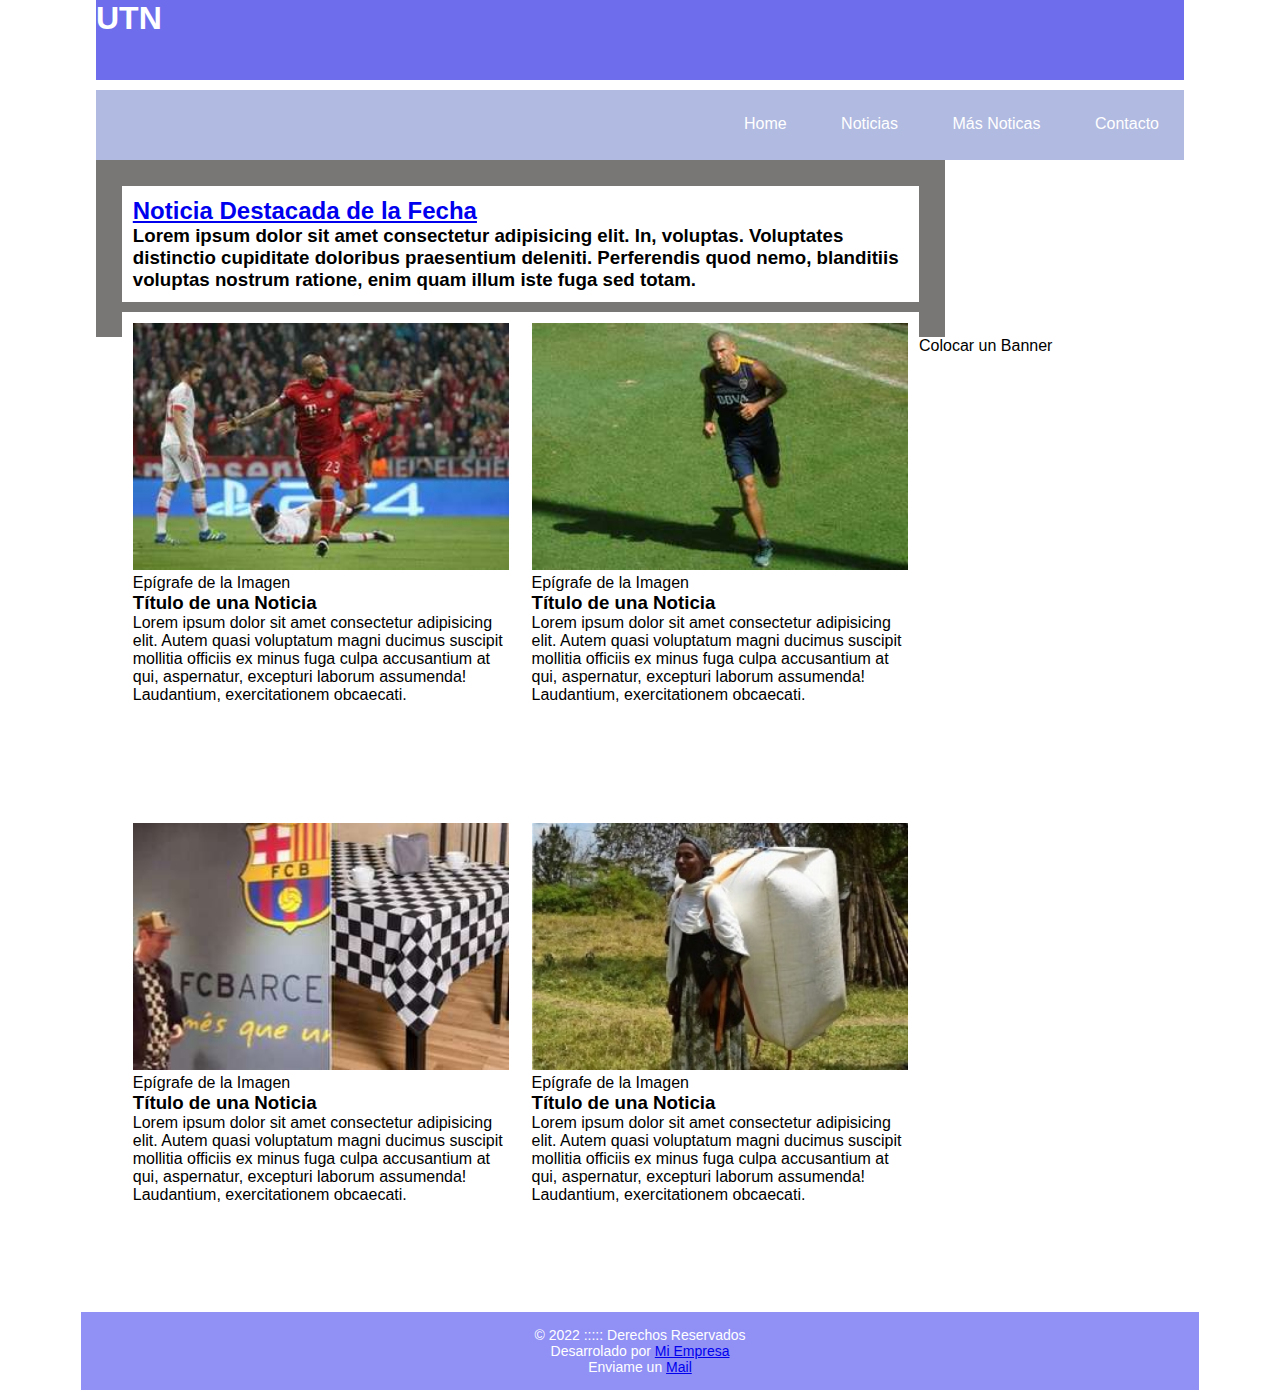
<file: index.html>
<!DOCTYPE html>
<html lang="en">
<head>
    <meta charset="UTF-8">
    <meta http-equiv="X-UA-Compatible" content="IE=edge">
    <meta name="viewport" content="width=device-width, initial-scale=1.0">
    <link rel="stylesheet" href="./css/index.css">
    <title>Maquetación HTML5</title>
</head>
<body>

    <header class="header" id="name">
        <div class="logo">
            <a href="./index.html" class="linkLogo">
                <h1>
                    utn
                </h1>
            </a>
        </div>
    </header>

    <nav class="navbar">
        <ul class="menuPrincipal">
            <li>
                <a href="./index.html">Home</a>
            </li>
            <li>
                <a href="./pages/noticias.html">Noticias</a>
            </li>
            <li>
                <a href="./pages/masNoticias.html">Más Noticas</a>
            </li>
            <li>
                <a href="./pages/contacto.html">Contacto</a>
            </li>
        </ul>
    </nav>

    <main id="mainContent">
        <section id="portada">
            <article class="destacado">
                <a href="./pages/masNoticias.html">
                    <h2>
                        Noticia Destacada de la Fecha
                    </h2>
                </a>
                <h3>
                    Lorem ipsum dolor sit amet consectetur adipisicing elit. In, voluptas. Voluptates distinctio cupiditate doloribus praesentium deleniti. Perferendis quod nemo, blanditiis voluptas nostrum ratione, enim quam illum iste fuga sed totam.
                </h3>
            </article>

            <article class="default">
                <figure class="imgNota">
                    <a href="./pages/noticias.html"><img src="./multimedia/noti01.jpg" alt="Una imagen"></a>
                    <figcaption>
                        Epígrafe de la Imagen
                    </figcaption>
                </figure>
                <h3>Título de una Noticia</h3>
                <p>
                    Lorem ipsum dolor sit amet consectetur adipisicing elit. Autem quasi voluptatum magni ducimus suscipit mollitia officiis ex minus fuga culpa accusantium at qui, aspernatur, excepturi laborum assumenda! Laudantium, exercitationem obcaecati.
                </p>
            </article>

            <article class="default">
                <figure class="imgNota">
                    <a href="./pages/noticias.html"><img src="./multimedia/noti02.jpg" alt="Una imagen"> </a>
                    <figcaption>
                        Epígrafe de la Imagen
                    </figcaption>
                </figure>
                <h3>Título de una Noticia</h3>
                <p>
                    Lorem ipsum dolor sit amet consectetur adipisicing elit. Autem quasi voluptatum magni ducimus suscipit mollitia officiis ex minus fuga culpa accusantium at qui, aspernatur, excepturi laborum assumenda! Laudantium, exercitationem obcaecati.
                </p>
            </article>

            <article class="default">
                <figure class="imgNota">
                    <a href="./pages/noticias.html"><img src="./multimedia/noti03.jpg" alt="Una imagen"> </a>
                    <figcaption>
                        Epígrafe de la Imagen
                    </figcaption>
                </figure>
                <h3>Título de una Noticia</h3>
                <p>
                    Lorem ipsum dolor sit amet consectetur adipisicing elit. Autem quasi voluptatum magni ducimus suscipit mollitia officiis ex minus fuga culpa accusantium at qui, aspernatur, excepturi laborum assumenda! Laudantium, exercitationem obcaecati.
                </p>
            </article>

            <article class="default">
                <figure class="imgNota">
                    <a href="./pages/noticias.html"><img src="./multimedia/noti04.jpg" alt="Una imagen"> </a>
                    <figcaption>
                        Epígrafe de la Imagen
                    </figcaption>
                </figure>
                <h3>Título de una Noticia</h3>
                <p>
                    Lorem ipsum dolor sit amet consectetur adipisicing elit. Autem quasi voluptatum magni ducimus suscipit mollitia officiis ex minus fuga culpa accusantium at qui, aspernatur, excepturi laborum assumenda! Laudantium, exercitationem obcaecati.
                </p>
            </article>

        </section>

        <aside>
            <span>Colocar un Banner</span>
        </aside>



    </main>

    <footer>
        <p>
            &copy; 2022 ::::: Derechos Reservados 
        </p>
        <p>Desarrolado por <a href="https://www.mendozapost.com/" target="_blank">Mi Empresa</a></p>
        <p>Enviame un <a href="mailto:bernalpas@gmail.com">Mail</a></p>
    </footer>

    
</body>
</html>
</file>
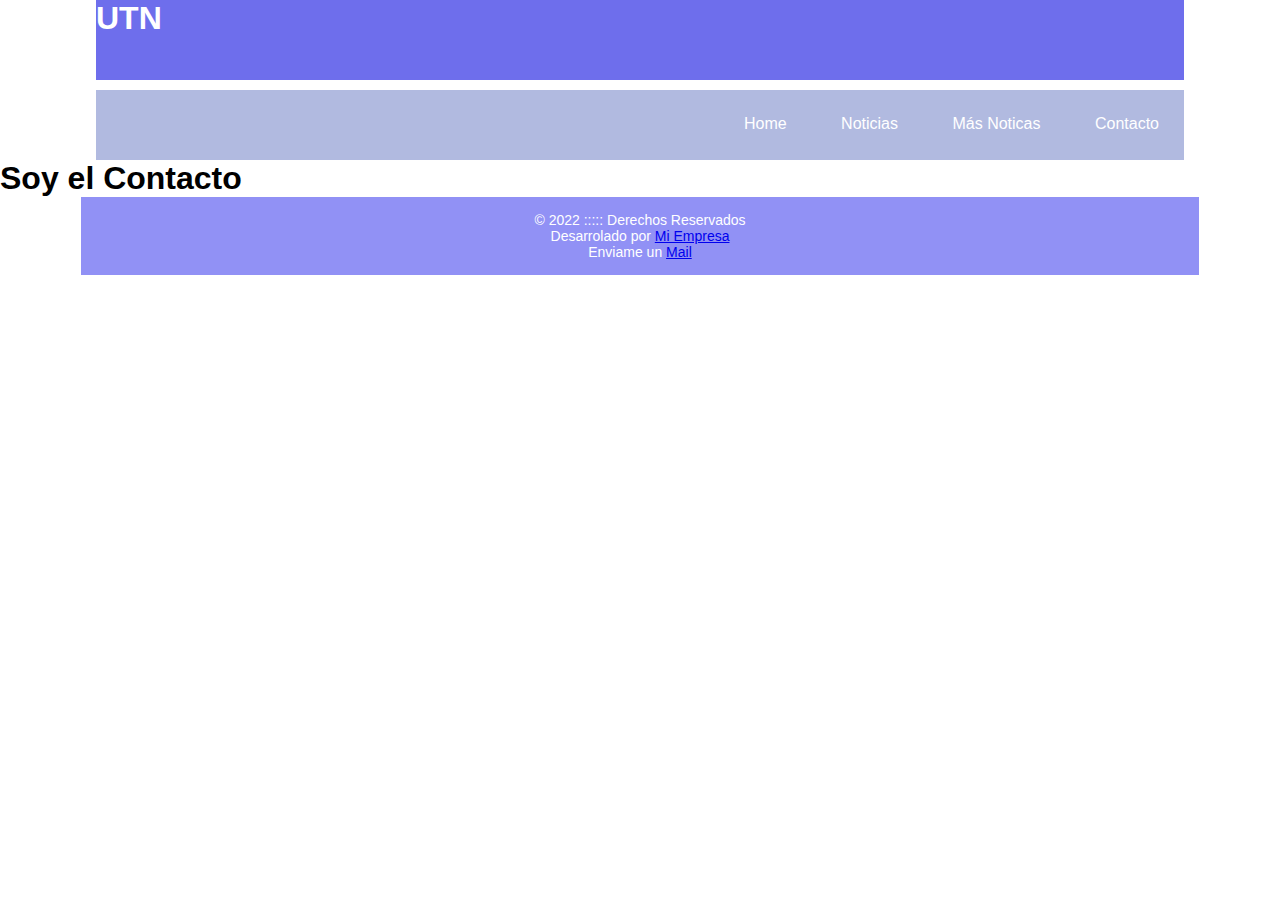
<file: pages/contacto.html>
<!DOCTYPE html>
<html lang="en">
<head>
    <meta charset="UTF-8">
    <meta http-equiv="X-UA-Compatible" content="IE=edge">
    <meta name="viewport" content="width=device-width, initial-scale=1.0">
    <link rel="stylesheet" href="../css/index.css">
    <title>Contacto</title>
</head>
<body>

    <header class="header" id="name">
        <div class="logo">
            <a href="../index.html" class="linkLogo">
                <h1>
                    utn
                </h1>
            </a>
        </div>
    </header>

    <nav class="navbar">
        <ul class="menuPrincipal">
            <li>
                <a href="../index.html">Home</a>
            </li>
            <li>
                <a href="./noticias.html">Noticias</a>
            </li>
            <li>
                <a href="./masNoticias.html">Más Noticas</a>
            </li>
            <li>
                <a href="./contacto.html">Contacto</a>
            </li>
        </ul>
    </nav>

    <main>

        <h1>
            Soy el Contacto
        </h1>
    </main>

    <footer>
        <p>
            &copy; 2022 ::::: Derechos Reservados 
        </p>
        <p>Desarrolado por <a href="https://www.mendozapost.com/" target="_blank">Mi Empresa</a> </p>
        <p>Enviame un <a href="mailto:bernalpas@gmail.com">Mail</a></p>
    </footer>


    
</body>
</html>
</file>
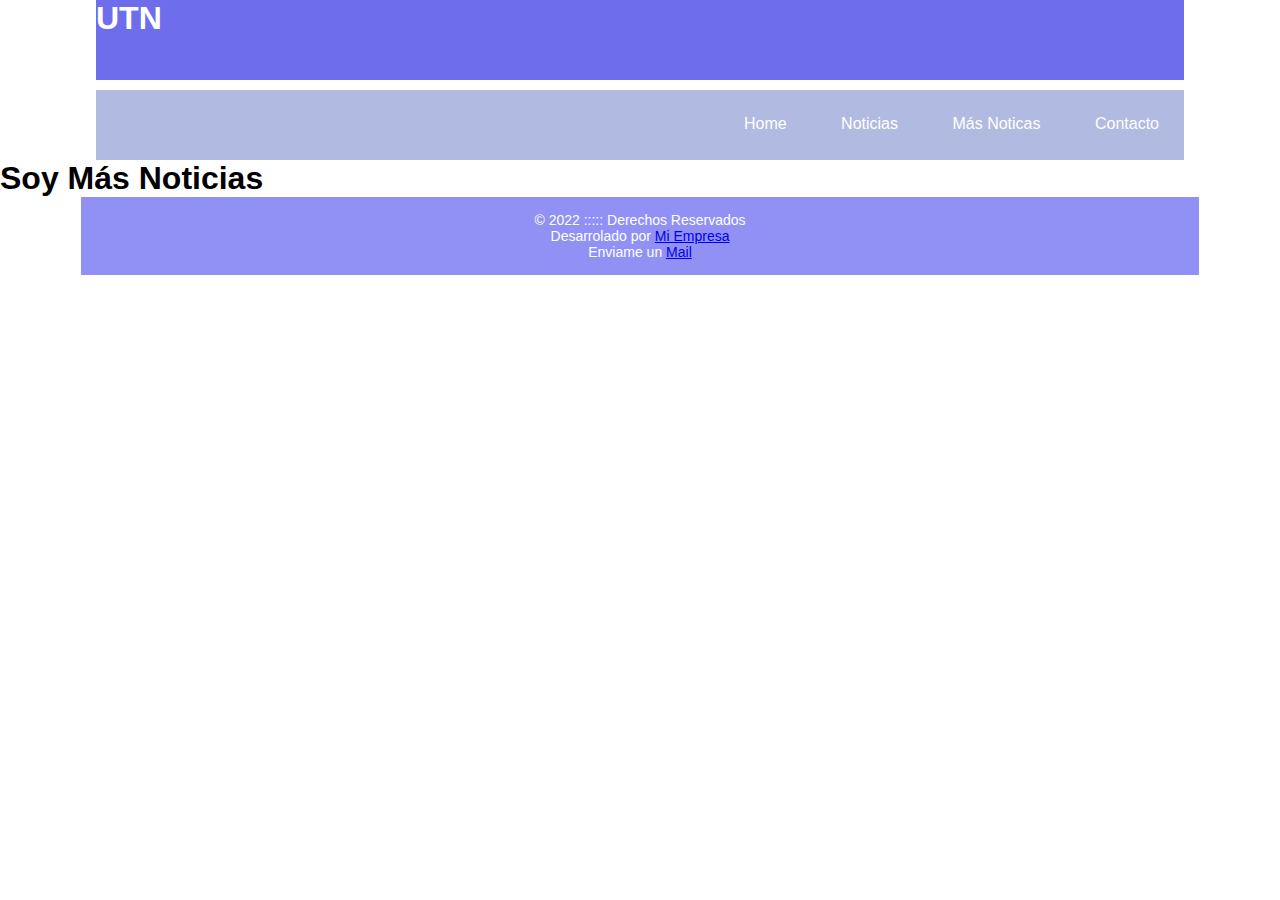
<file: pages/masNoticias.html>
<!DOCTYPE html>
<html lang="en">
<head>
    <meta charset="UTF-8">
    <meta http-equiv="X-UA-Compatible" content="IE=edge">
    <meta name="viewport" content="width=device-width, initial-scale=1.0">
    <link rel="stylesheet" href="../css/index.css">
    <title>Más Noticas</title>
</head>
<body>

    <header class="header" id="name">
        <div class="logo">
            <a href="./index.html" class="linkLogo">
                <h1>
                    utn
                </h1>
            </a>
        </div>
    </header>

    <nav class="navbar">
        <ul class="menuPrincipal">
            <li>
                <a href="../index.html">Home</a>
            </li>
            <li>
                <a href="./noticias.html">Noticias</a>
            </li>
            <li>
                <a href="./masNoticias.html">Más Noticas</a>
            </li>
            <li>
                <a href="./contacto.html">Contacto</a>
            </li>
        </ul>
    </nav>

    <main>

        <h1>
            Soy Más Noticias
        </h1>
    </main>

    <footer>
        <p>
            &copy; 2022 ::::: Derechos Reservados 
        </p>
        <p>Desarrolado por <a href="https://www.mendozapost.com/" target="_blank">Mi Empresa</a> </p>
        <p>Enviame un <a href="mailto:bernalpas@gmail.com">Mail</a></p>
    </footer>


    
</body>
</html>
</file>
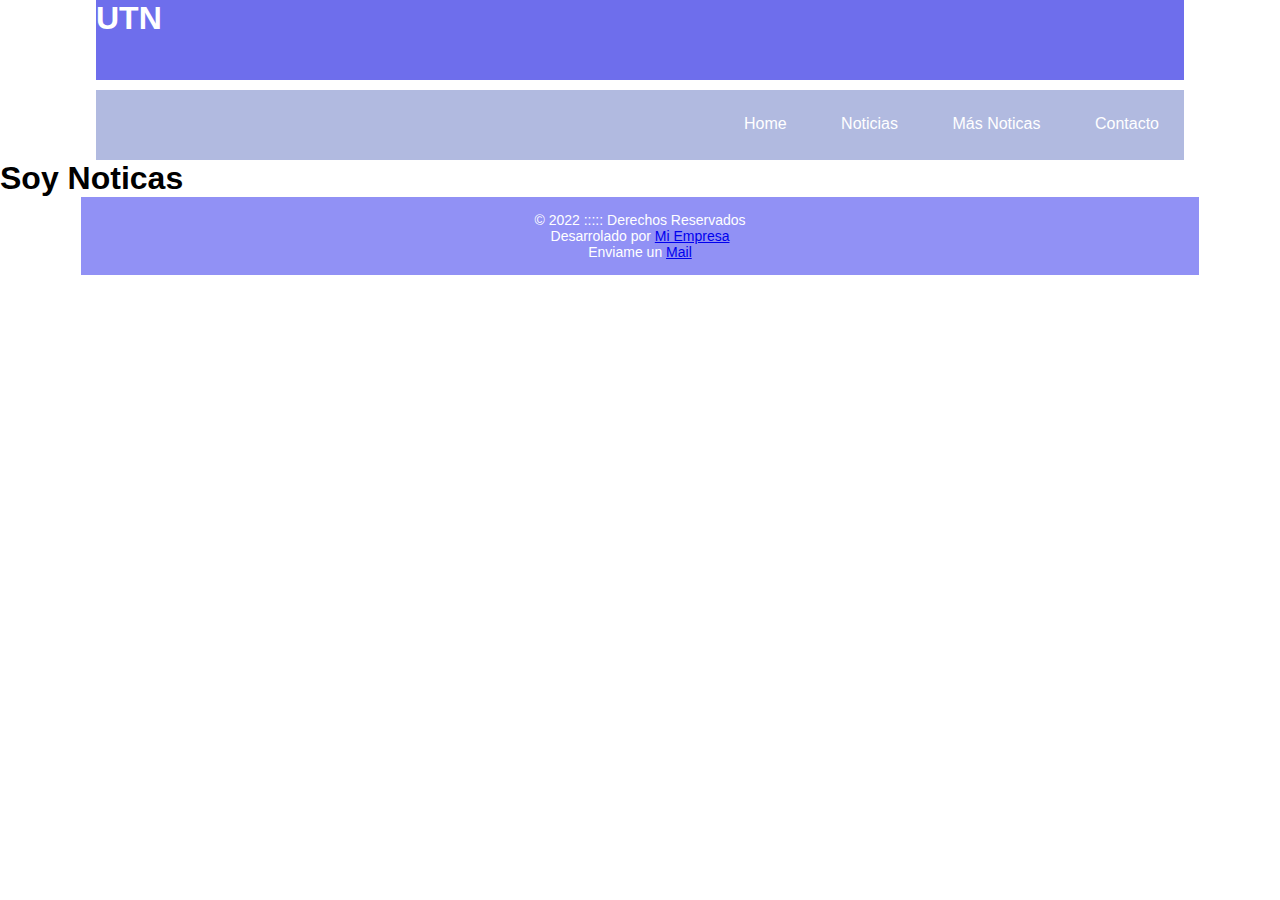
<file: pages/noticias.html>
<!DOCTYPE html>
<html lang="en">
<head>
    <meta charset="UTF-8">
    <meta http-equiv="X-UA-Compatible" content="IE=edge">
    <meta name="viewport" content="width=device-width, initial-scale=1.0">
    <link rel="stylesheet" href="../css/index.css">
    <title>Noticias</title>
</head>
<body>
    <header class="header" id="name">
        <div class="logo">
            <a href="./index.html" class="linkLogo">
                <h1>
                    utn
                </h1>
            </a>
        </div>
    </header>
    <nav class="navbar">
        <ul class="menuPrincipal">
            <li>
                <a href="../index.html">Home</a>
            </li>
            <li>
                <a href="./noticias.html">Noticias</a>
            </li>
            <li>
                <a href="./masNoticias.html">Más Noticas</a>
            </li>
            <li>
                <a href="./contacto.html">Contacto</a>
            </li>
        </ul>
    </nav>

    <main>

        <h1>
            Soy Noticas
        </h1>
    </main>

    <footer>
        <p>
            &copy; 2022 ::::: Derechos Reservados 
        </p>
        <p>Desarrolado por <a href="https://www.mendozapost.com/" target="_blank">Mi Empresa</a> </p>
        <p>Enviame un <a href="mailto:bernalpas@gmail.com">Mail</a></p>
    </footer>


    
</body>
</html>
</file>
<file: css/index.css>
*{
    margin: 0;
    padding: 0;
}


body{
    font-family:Arial, Helvetica, sans-serif;
    font-size: 16px;
}

/* #name{
    background-color: rgb(52, 212, 52);
}

header{
    background-color: rgb(199, 62, 126);
}  */

.header{
    background-color: rgb(110, 110, 236);
    color: white;
    height: 80px;
    width: 85vw;
    margin-bottom: 10px;
    margin-left: auto;
    margin-right: auto;
}

.logo{
    text-transform: uppercase;
}

.logo a{
    color: white;
    text-decoration: none;
}

.navbar{
    background: rgb(177, 186, 224);
    color: white;
    width: 85vw;
    height: 70px;
    margin-left: auto;
    margin-right: auto;
}

.navbar ul{
    text-align: right;
}

.navbar ul li{
    display: inline-block;
}

.navbar ul li a{
    text-decoration: none;
    display: block;
    padding: 25px;
    color: white;    
}

.navbar ul li a:hover{
    color: blue;
}

#mainContent{
    width: 85vw;
    margin-left: auto;
    margin-right: auto;
}

#portada{
    width: 78%;
    background: rgb(121, 118, 118);
    padding: 1.6em; 
    box-sizing: border-box;
}

.destacado, .default{
    background: white;
    padding: 0.7em;
}

.destacado{
    margin-bottom: 0.6em;
}

.default{
    box-sizing: border-box; 
    width: 50%;
    float: left;
    height: 500px
}

.imgNota img{
    width: 100%;
}

footer{
    clear: both;
    background-color: rgb(145, 145, 245);
    color: white;
    text-align: center;
    padding: 15px;
    font-size: 14px;
    width: 85vw;
    margin-left: auto;
    margin-right: auto;
}
</file>
